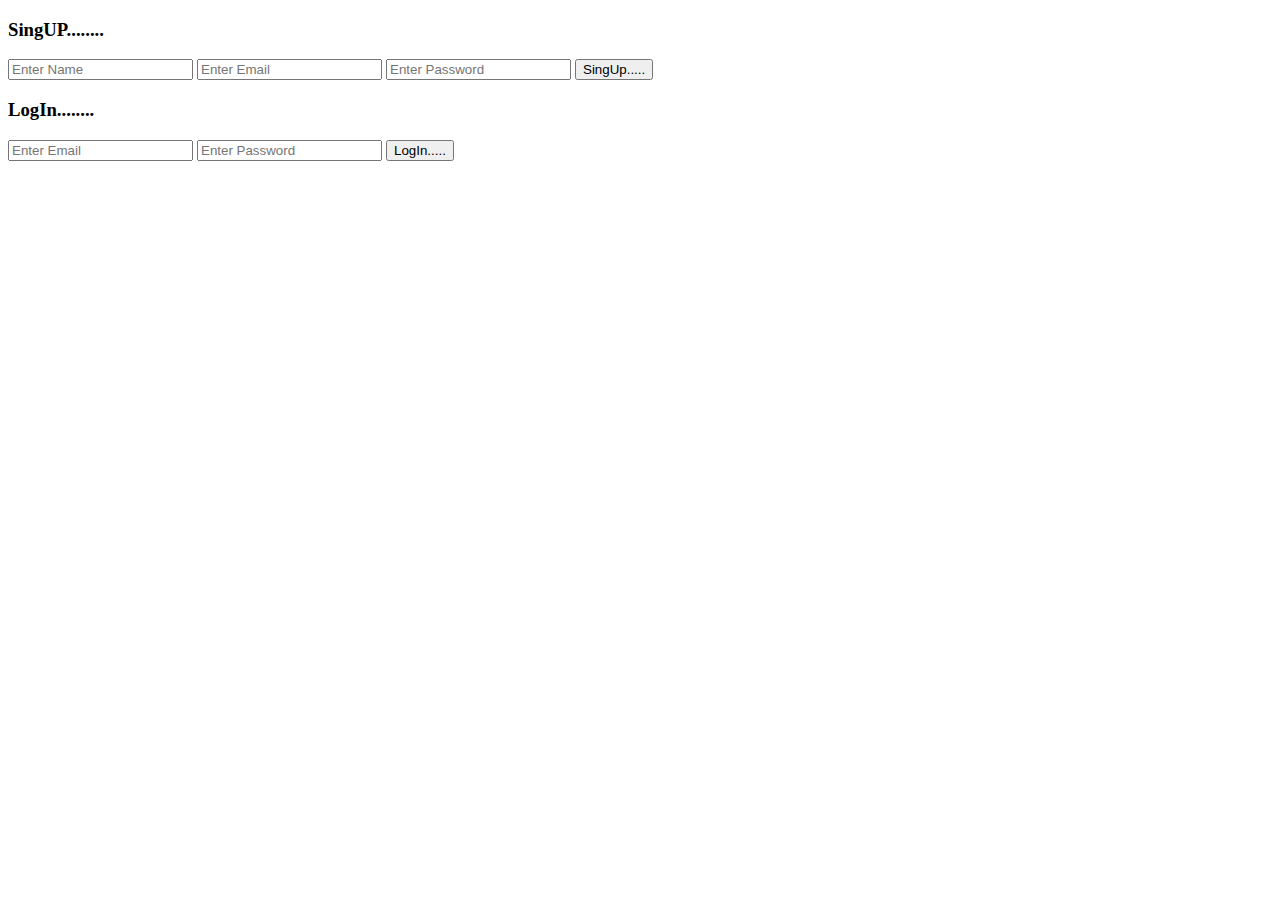
<file: index.html>
<!DOCTYPE html>
<html lang="en">
  <head>
    <meta charset="UTF-8" />
    <meta name="viewport" content="width=device-width, initial-scale=1.0" />
    <title>Fetch ( POST, PUT, PATCH, DELETE Methods )</title>
  </head>
  <body>
    <div id="signup">
      <h3>SingUP........</h3>
      <input id="name" type="text" placeholder="Enter Name" />
      <input id="email" type="text" placeholder="Enter Email" />
      <input id="password" type="text" placeholder="Enter Password" />
      <button type="submit" onclick="signup()" value="SignUp">
        SingUp.....
      </button>
    </div>
    <div id="login">
      <h3>LogIn........</h3>
      <input id="lemail" type="text" placeholder="Enter Email" />
      <input id="lpassword" type="text" placeholder="Enter Password" />
      <button type="submit" onclick="login()" value="SignUp">LogIn.....</button>
    </div>
  </body>
  <script src="script.js"></script>
</html>
</file>
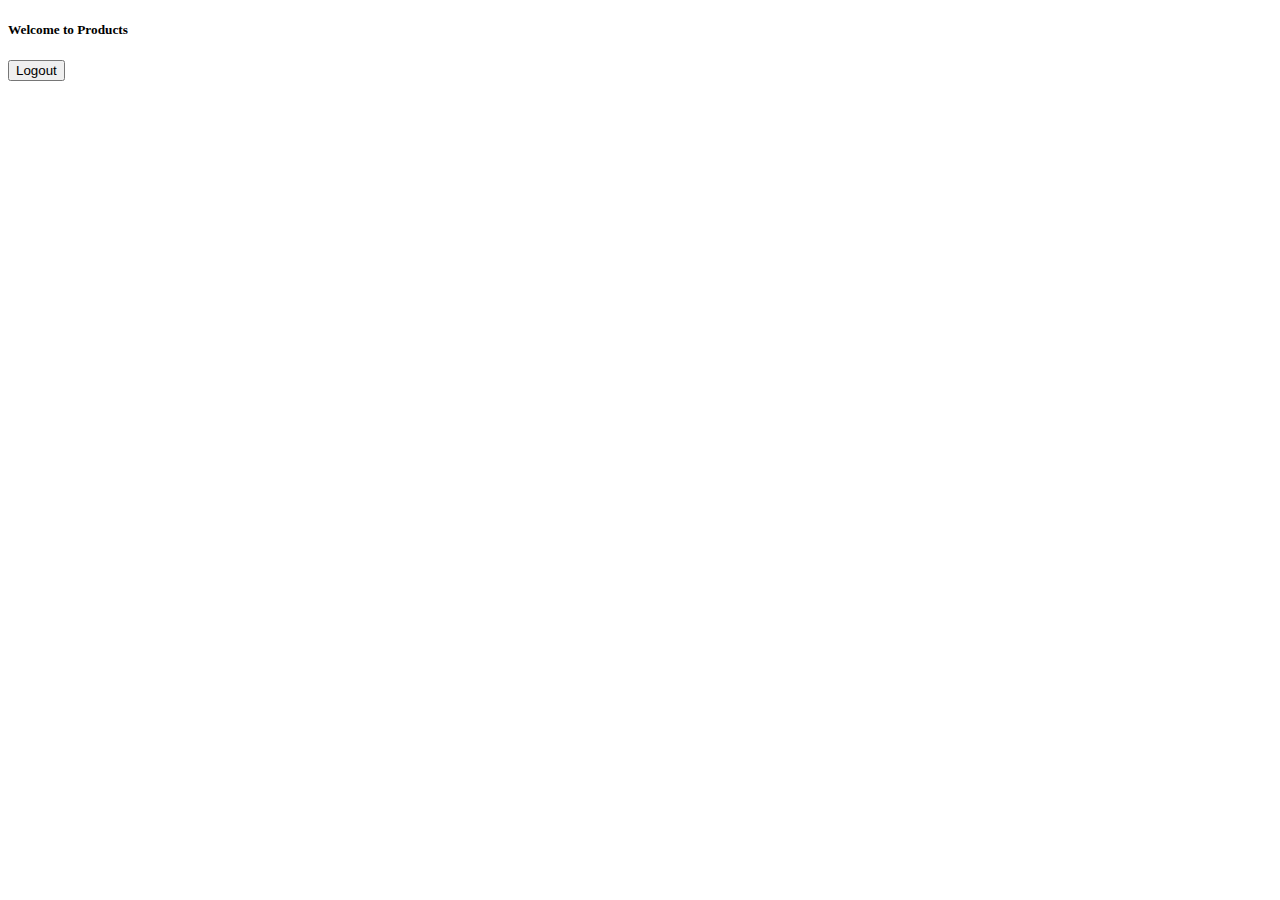
<file: cart.html>
<!DOCTYPE html>
<html lang="en">
  <head>
    <meta charset="UTF-8" />
    <meta name="viewport" content="width=device-width, initial-scale=1.0" />
    <title>Products</title>
    <link rel="stylesheet" href="style.css" />
  </head>
  <body>
    <h5>Welcome to Products</h5>
    <div id="user">
      <h4 id="name"></h4>
      <button onclick="logOut()">Logout</button>
    </div>
    <div id="count"></div>
  </body>
  <script>
    let loginUser = JSON.parse(localStorage.getItem("loginUser"));
    document.getElementById("name").textContent = `Welcome ${loginUser.name}`;
    // console.log(loginUser);
    let cont = document.getElementById("count");
    async function getData() {
      let res = await fetch("http://localhost:3000/allUsersCart");
      let data = await res.json();
      console.log(data.loginUser.name);
      displayData(data.loginUser.name);
    }
    getData();

    function displayData(arr) {
      arr.map((el, i) => {
        let card = document.createElement("div");
        let img = document.createElement("img");
        img.src = el.src;
        let h3 = document.createElement("h3");
        h3.textContent = `title:- ${el.title}`;
        let h4 = document.createElement("h4");
        h4.textContent = `title:- ${el.price}`;
        let h5 = document.createElement("h5");
        h5.textContent = `title:- ${el.ratings}`;
        let addBtn = document.createElement("button");
        addBtn.textContent = "Add to Cart";
        addBtn.addEventListener("click", function () {
          addfn(el, i);
        });
        let delBtn = document.createElement("button");
        delBtn.textContent = "delete";
        card.append(img, h3, h4, h5, addBtn, delBtn);
        cont.append(card);
      });
    }

    function logOut() {
      localStorage.removeItem("loginUser");
      alert("Looged out....");
      window.location.href = "index.html";
    }

    async function addfn(el, i) {
      let res = await fetch("http://localhost:3000/allUsersCart");
      let data = await res.json();

      data[loginUser.name].push(el);

      fetch("http://localhost:3000/allUsersCart", {
        method: "POST",
        headers: {
          "Content-Type": "application/json",
        },
        body: JSON.stringify(data),
      })
        .then(() => {
          console.log("Product added to cart");
        })
        .catch((err) => {
          console.log("err", err);
        });
    }
  </script>
</html>
</file>
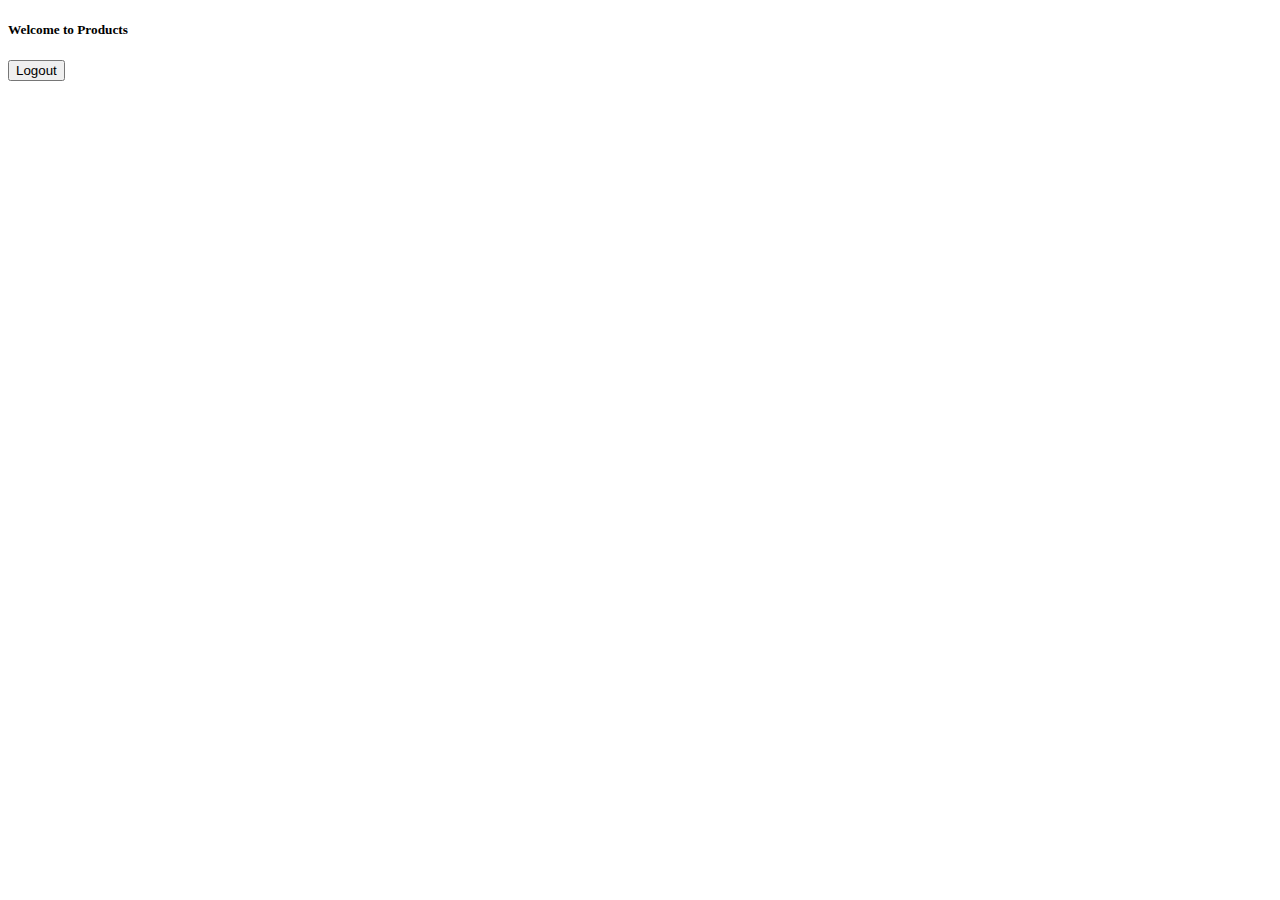
<file: products.html>
<!DOCTYPE html>
<html lang="en">
  <head>
    <meta charset="UTF-8" />
    <meta name="viewport" content="width=device-width, initial-scale=1.0" />
    <title>Products</title>
    <link rel="stylesheet" href="style.css" />
  </head>
  <body>
    <h5>Welcome to Products</h5>
    <div id="user">
      <h4 id="name"></h4>
      <button onclick="logOut()">Logout</button>
    </div>
    <div id="count"></div>
  </body>
  <script src="/product.js"></script>
</html>
</file>
<file: style.css>
#count {
  display: grid;
  grid-template-columns: repeat(3, 1fr);
  width: 80%;
  margin: auto;
  gap: 20px;
}

#count>div {
  border: 1px solid red;
  display: flex;
  flex-direction: column;
  justify-content: center;
  align-items: center;
}

#count>div>img {
  width: 80px;
}
</file>
